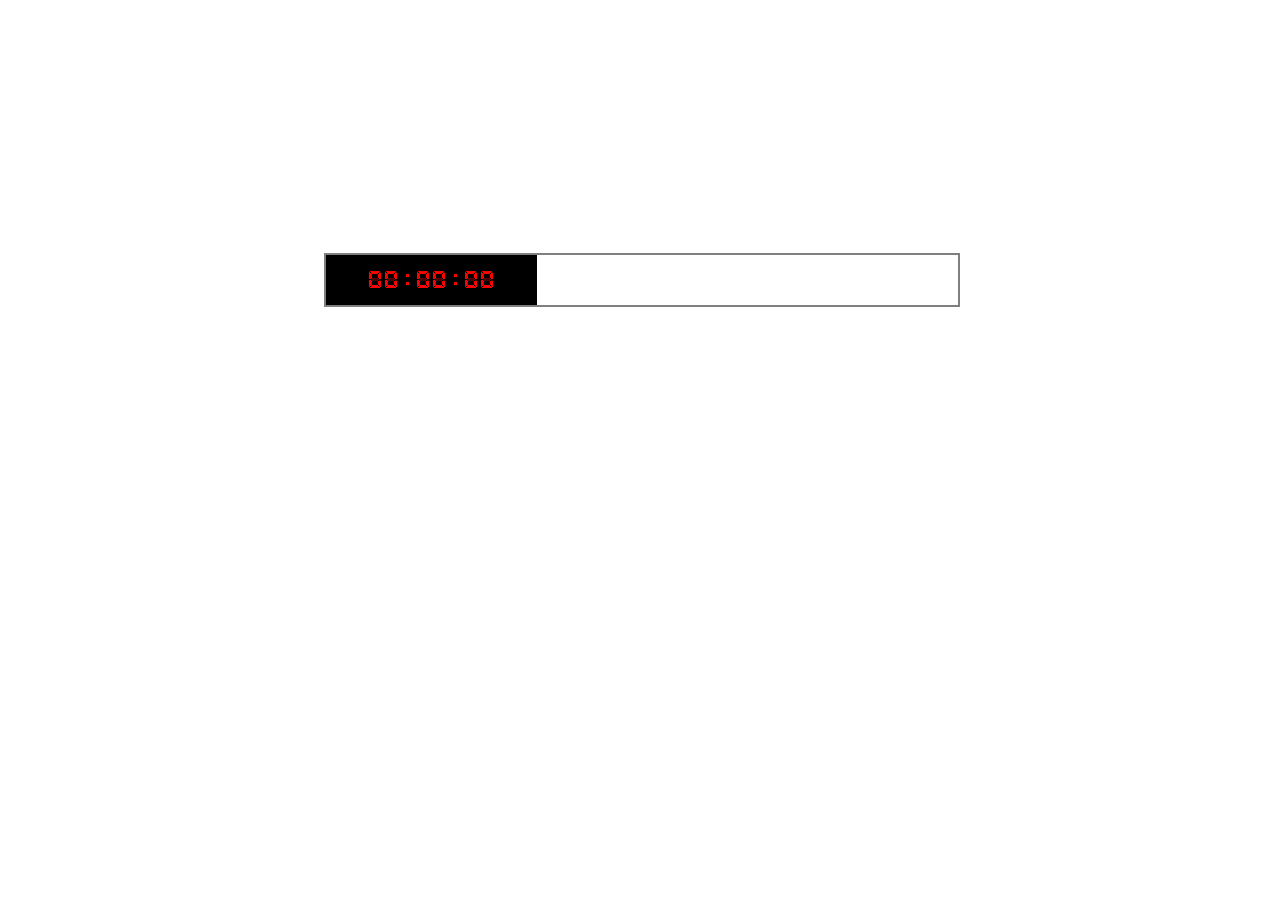
<file: index.html>
<!DOCTYPE html>
<html lang="en">
<head>
    <meta charset="UTF-8">
    <meta http-equiv="X-UA-Compatible" content="IE=edge">
    <meta name="viewport" content="width=device-width, initial-scale=1.0">
    <title>Dong Ho</title>
    <link rel="stylesheet" href="style.css">
</head>
<body>
    <div class="wrapper">
        <div id="clock">
            <img id="hrs1" src="icons/00.gif">
            <img id="hrs2" src="icons/00.gif">
            <img src="icons/haicham.gif" alt="">
            <img id="mns1" src="icons/00.gif">
            <img id="mns2" src="icons/00.gif">
            <img src="icons/haicham.gif" alt="">
            <img id="scn1" src="icons/00.gif">
            <img id="scn2" src="icons/00.gif">  
        </div>
        <div class="greeting">
            <span class="grt"></span>
        </div>
    </div>
    <script type="text/javascript">
    var icons = new Array('icons/00.gif','icons/01.gif','icons/02.gif','icons/03.gif','icons/04.gif','icons/05.gif','icons/06.gif','icons/07.gif','icons/08.gif','icons/09.gif');
    var interval = setInterval(function(){
        var date= new Date();
        var hrs= String(date.getHours());
        var mns= String(date.getMinutes());
        var scn= String(date.getSeconds());

        if(hrs<10){
            $('#hrs1').attr('src',icons[0]);
            $('#hrs2').attr('src',icons[hrs.charAt(0)]);
        }
        else{
            $('#hrs1').attr('src',icons[hrs.charAt(0)]);
            $('#hrs2').attr('src',icons[hrs.charAt(1)]);
        }

        if(mns<10){
            $('#mns1').attr('src',icons[0]);
            $('#mns2').attr('src',icons[mns.charAt(0)]);
        }
        else{
            $('#mns1').attr('src',icons[mns.charAt(0)]);
            $('#mns2').attr('src',icons[mns.charAt(1)]);
        }

        if(scn<10){
            $('#scn1').attr('src',icons[0]);
            $('#scn2').attr('src',icons[scn.charAt(0)]);
        }
        else{
            $('#scn1').attr('src',icons[scn.charAt(0)]);
            $('#scn2').attr('src',icons[scn.charAt(1)]);
        }
    },1000)
    </script>
</body>
</html>
</file>
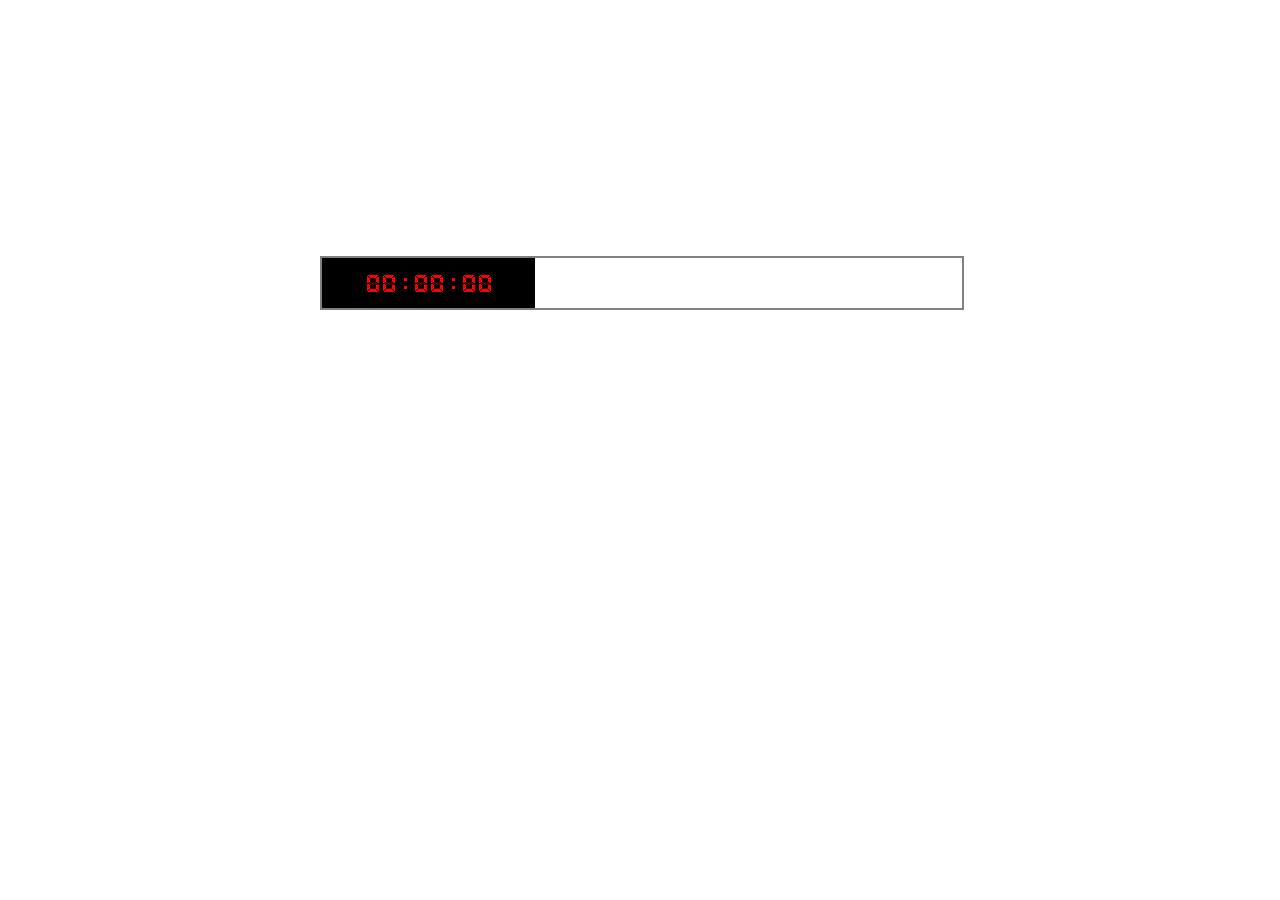
<file: yc3/index.html>
<!DOCTYPE html>
<html lang="en">
<head>
    <meta charset="UTF-8">
    <meta http-equiv="X-UA-Compatible" content="IE=edge">
    <meta name="viewport" content="width=device-width, initial-scale=1.0">
    <title>Dong Ho</title>
    <link rel="stylesheet" href="style.css">
    <script type="text/javascript" src="main.js" ></script>
</head>
<body>
    <div class="wrapper">
        <div id="clock">
            <img id="hrs1" src="icons/00.gif">
            <img id="hrs2" src="icons/00.gif">
            <img src="icons/haicham.gif" alt="">
            <img id="mns1" src="icons/00.gif">
            <img id="mns2" src="icons/00.gif">
            <img src="icons/haicham.gif" alt="">
            <img id="scn1" src="icons/00.gif">
            <img id="scn2" src="icons/00.gif">  
        </div>
        <div class="greeting">
            <span class="grt"></span>
        </div>
    </div>
    </script>
</body>
</html>
</file>
<file: style.css>
body{
}

.wrapper{
    margin-top: 20%;
    margin-left: 25%;
    height: 50px;
    width: 50%;
    border: 2px solid gray;
    display: flex;
    justify-content: center;
    align-items: center;
}
#clock{
    background-color: black;
    width: 35%;
    height: 100%;
    display: flex;
    align-items: center;
    justify-content: center;
}
.clock img{
    height: 80%;
}
.greeting{
    width: 70%;
    
}
</file>
<file: yc3/style.css>
body,html {
    margin: 0;
    padding: 0;
}

.wrapper{
    margin-top: 20%;
    margin-left: 25%;
    height: 50px;
    width: 50%;
    border: 2px solid gray;
    display: flex;
    justify-content: center;
    align-items: center;
}

#clock{
    background-color: black;
    width: 35%;
    height: 100%;
    display: flex;
    align-items: center;
    justify-content: center;
}

.clock img{
    height: 80%;
}

.greeting{
    width: 70%;
}
</file>
